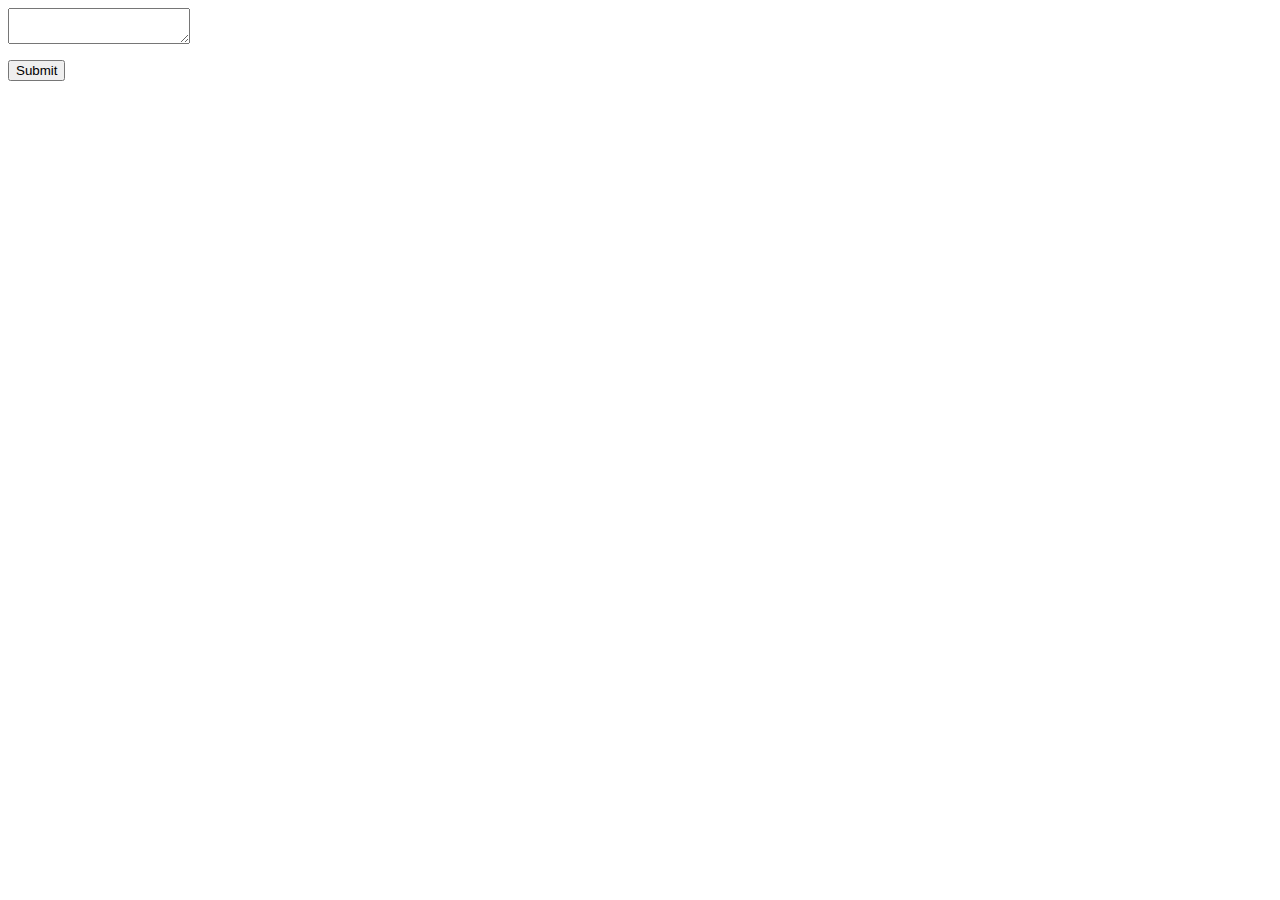
<file: Get Data From CKEditor/index.html>
<html lang="en">
<head>
    <meta charset="UTF-8">
    <meta http-equiv="X-UA-Compatible" content="IE=edge">
    <meta name="viewport" content="width=device-width, initial-scale=1.0">
    <script src="https://cdn.ckeditor.com/ckeditor5/36.0.1/classic/ckeditor.js"></script>

    <title>Document</title>
</head>
<body>
    <!-- <div id="editor">
        
    </div> -->
    <form>
        <textarea id="editor"></textarea>
    </form>

    <!-- add button -->
    <!-- <button onclick="getDataFunction()" id="data-btn">Get Editor Data</button> -->
    
    <button id="submit">Submit</button> 

    <script src="app.js"></script>
</body>
</html>
</file>
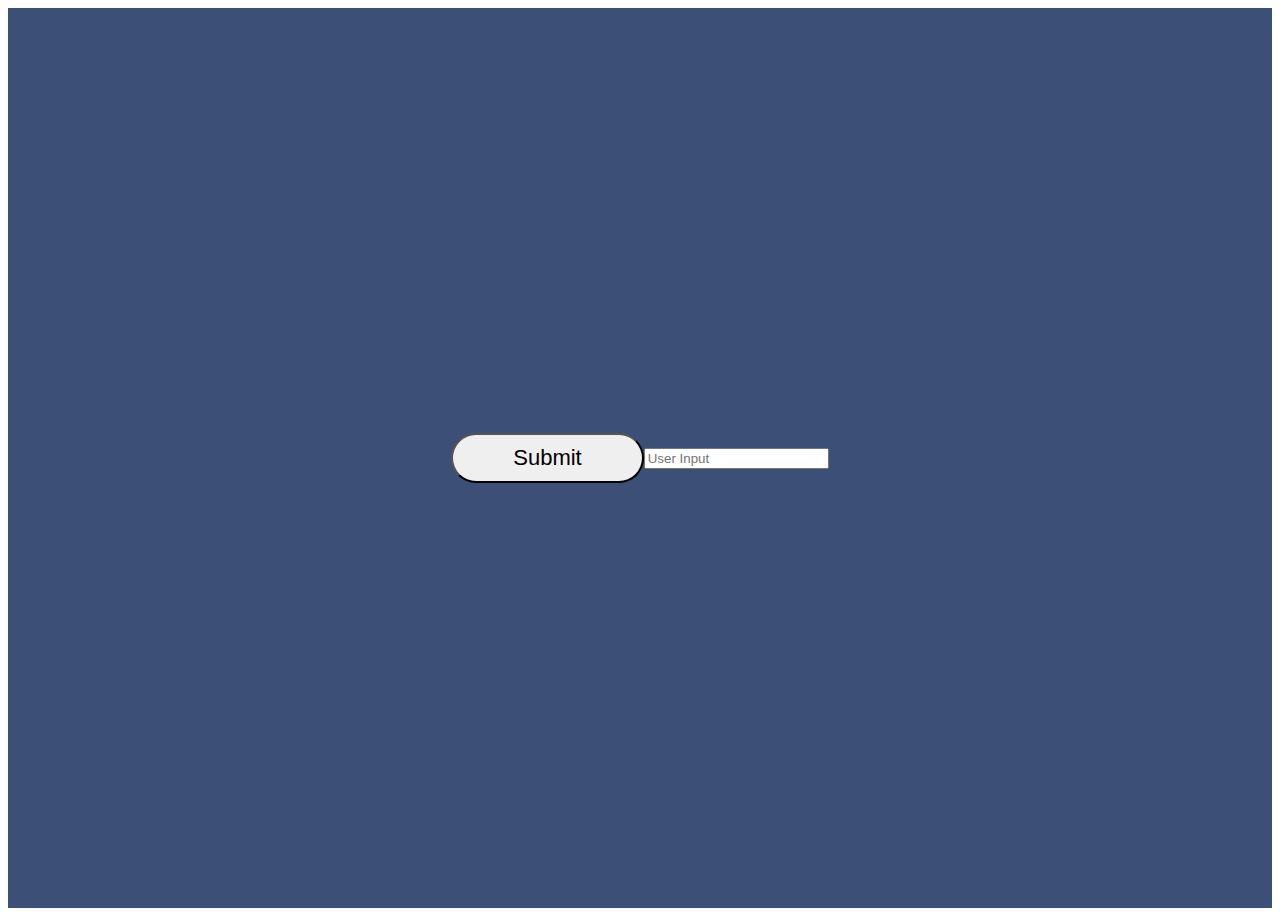
<file: Pop Up Screen/index.html>
<html lang="en">
<head>
    <meta charset="UTF-8">
    <meta http-equiv="X-UA-Compatible" content="IE=edge">
    <meta name="viewport" content="width=device-width, initial-scale=1.0">
    <link rel="stylesheet" href="styles.css">
    <title>Document</title>
</head>
<body>
    <div class="container">
        <button type="submit" class="btn" onclick="openPopup()" >Submit</button>
        <input id="age-input" type="text" placeholder="User Input">
        <div class="popup" id="popup">
            <h3>File information</h3>
            
            <p>Date Created:</p>
            <span id="last-edit"></span>
            <p>File size: </p>
            <span id="file-size"></span>
            <h1 id="age"> </h1>
            <p>Last time opened: </p>
            
        </div>
    </div>
    <script src="app.js">
    </script>
</body>
</html>
</file>
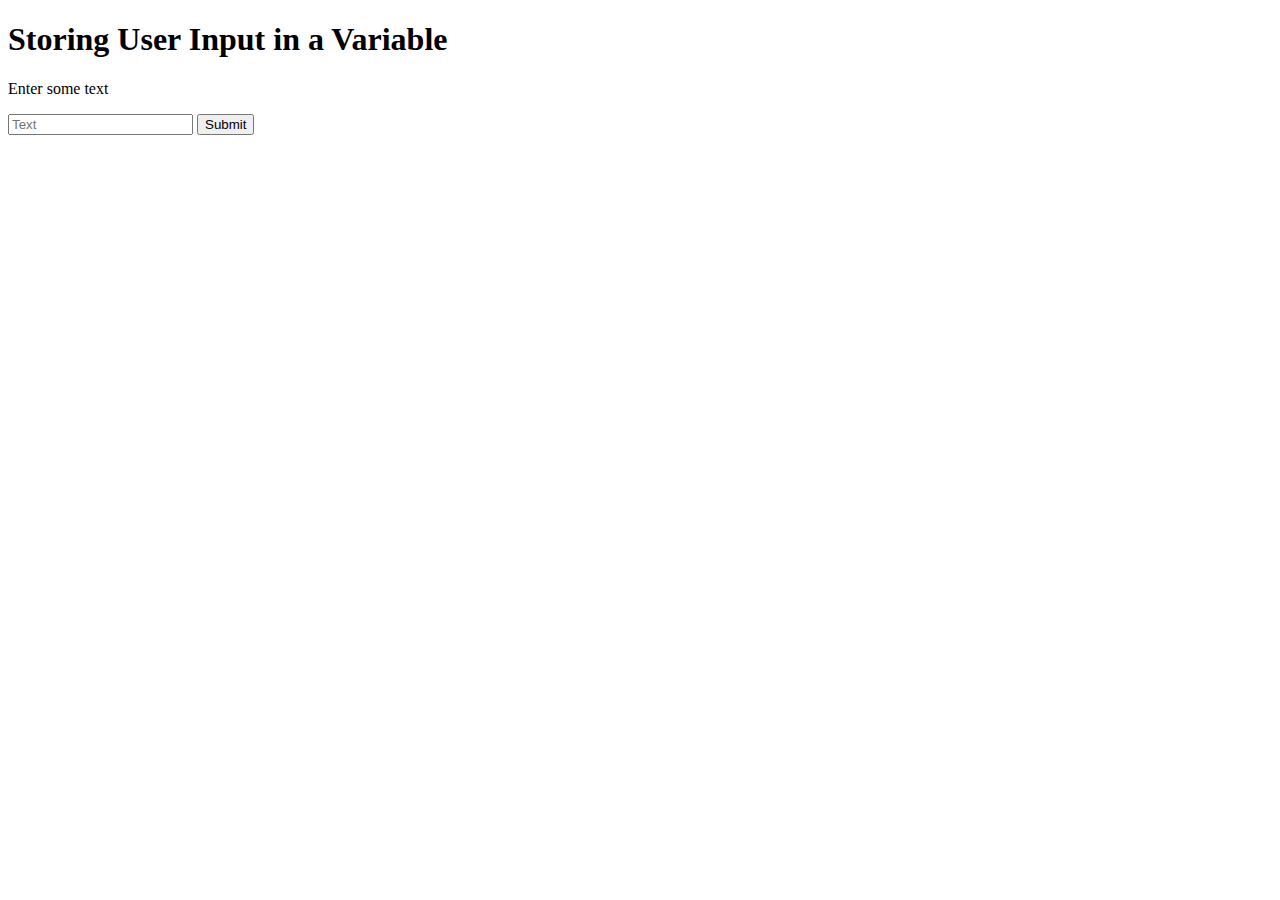
<file: Store User Input/index.html>
<!DOCTYPE html>
<html lang="en">
<head>
  <meta charset="UTF-8">
  <meta name="viewport" content="width=device-width, initial-scale=1.0">
  <meta http-equiv="X-UA-Compatible" content="ie=edge">
  <title>Document</title>
</head>
<body>
    <h1>Storing User Input in a Variable</h1>
    <p>Enter some text</p>
    <input id="userInput" type="text" placeholder="Text">
    <button onclick="returnText()">Submit</button>
  <!-- Optional JavaScript -->
  <script src="app.js"></script>
</body>
</html>
</file>
<file: Pop Up Screen/styles.css>
.container {
    width: 100%;
    height: 100vh;
    background: #3c5077;
    display: flex;
    align-items: center;
    justify-content: center;
}

.btn {
    padding: 10px 60px;
    font-size: 22px;
    font-weight: 500;
    border-radius: 30px;
}

.popup {
    width: 200px;
    height: 200px;
    background: #fff;
    border-radius: 6px;
    position: absolute;
    top: 0;
    left: 50%;
    transform: translate(-50%, -50%) scale(0.1);
    text-align: center;
    padding: 0 30px 30px;
    color:blue #333;
    visibility: hidden;
    
}

.open-popup {
    visibility: visible;
    top: 50%;
    transform: translate(-50%, -50%) scale(1);
    transition: transform 0.4s, top 0.4s;
}

.popup h2 {
    font-size: 38px;
    font-weight: 500;
    margin: 30px 0 10px;
}

.popup button {
    border: none;
    width: 20%;
    margin-top: 50px;
    padding: 10px 0;
    cursor: pointer;
    color: #fff;
    background: #6fd649;
    box-shadow: 0 5px 5px 10;
}
</file>
